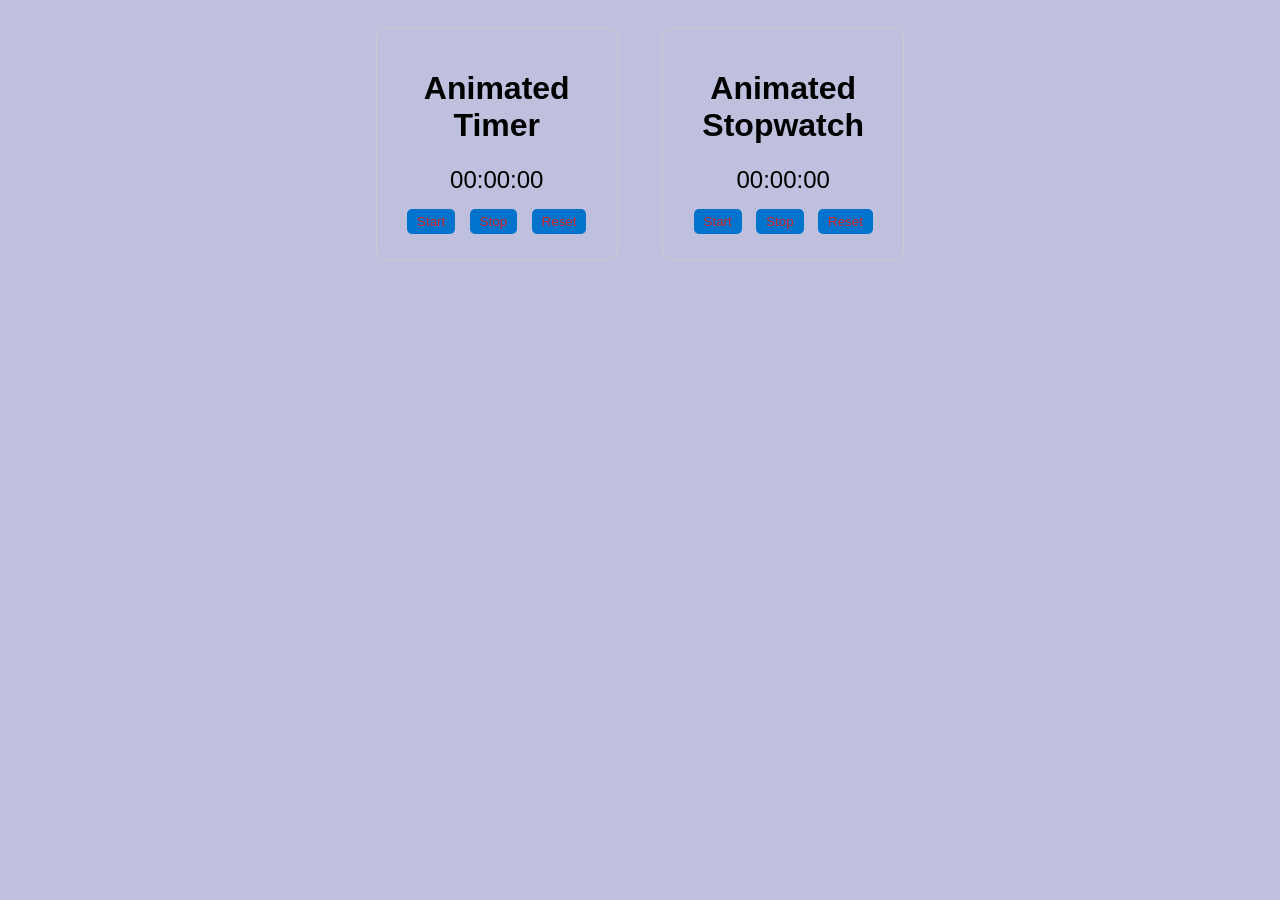
<file: Timer and stopwatch/index.html>
<!DOCTYPE html>
<html>
<head>
    <link rel="stylesheet" type="text/css" href="style.css">
</head>
<body>
    <div class="timer">
        <h1>Animated Timer</h1>
        <div id="timerDisplay" class="animated-timer">00:00:00</div>
        <button id="startTimer">Start</button>
        <button id="stopTimer">Stop</button>
        <button id="resetTimer">Reset</button>
    </div>

    <div class="stopwatch">
        <h1>Animated Stopwatch</h1>
        <div id="stopwatchDisplay" class="animated-stopwatch">00:00:00</div>
        <button id="startStopwatch">Start</button>
        <button id="stopStopwatch">Stop</button>
        <button id="resetStopwatch">Reset</button>
    </div>

    <script src="script.js"></script>
</body>
</html>
</file>
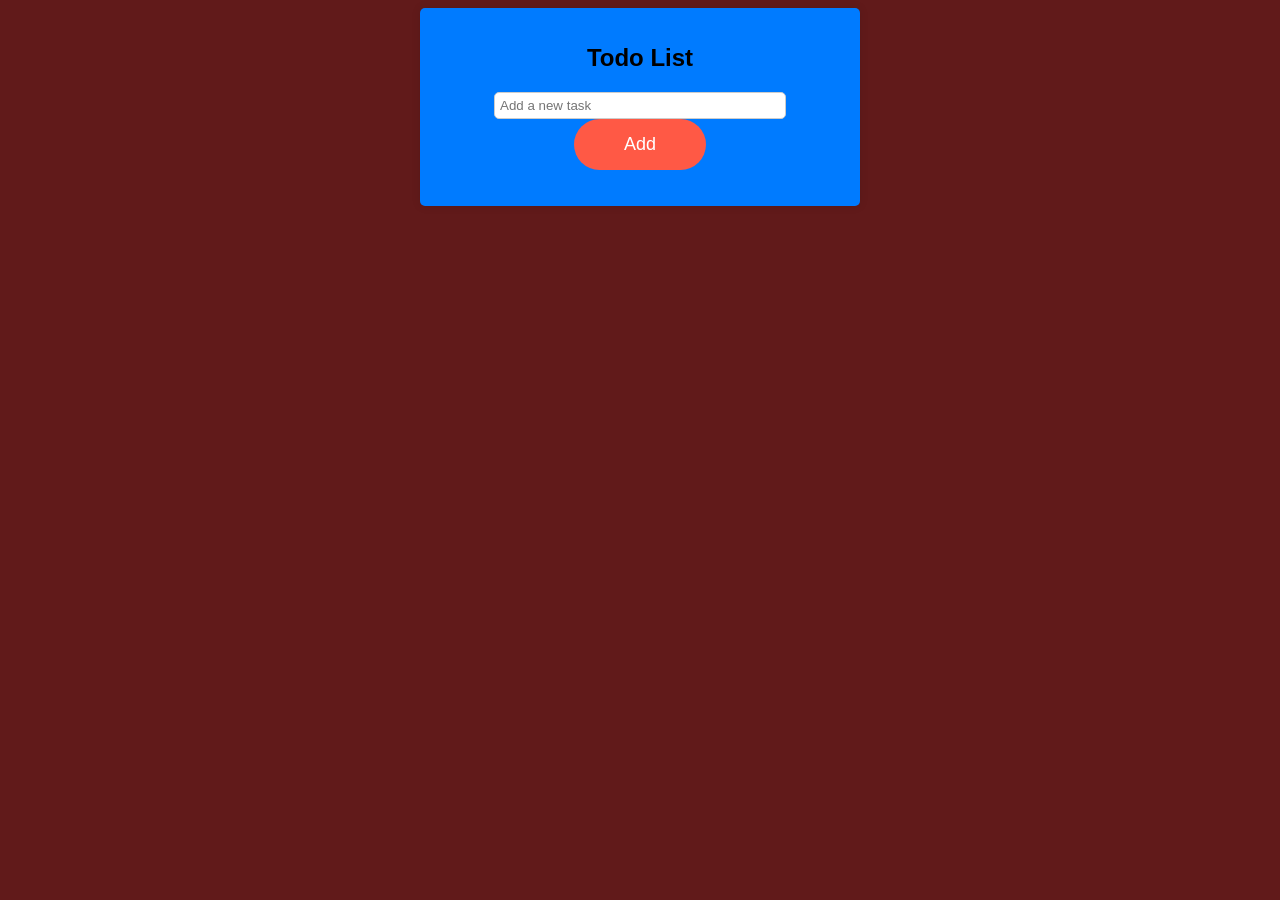
<file: TO-DO-LIST-App/index.html>
<!DOCTYPE html>
<html lang="en">
<head>
    <meta charset="UTF-8">
    <meta name="viewport" content="width=device-width, initial-scale=1.0">
    <title>Todo List App</title>
    <link rel="stylesheet" href="style.css">
</head>
<body>
  

    <div class="container">
        <h1>Todo List</h1>
        <div class="input-wrapper">
            <input type="text" id="task" placeholder="Add a new task">
            <button id="add">Add</button>
        </div>
        <ul id="task-list">
            <!-- Tasks will be added here dynamically -->
        </ul>
    </div>
    <script src="script.js"></script>
</body>
</html>
</file>
<file: Timer and stopwatch/style.css>
body {
    text-align: center;
    font-family: Arial, sans-serif;
    background-color: rgb(191, 191, 222);
}

.timer, .stopwatch {
    display: inline-block;
    margin: 20px;
    padding: 20px;
    border: 1px solid #ccc;
    border-radius: 10px;
    width: 200px;
}

button {
    margin: 5px;
    padding: 5px 10px;
    background-color: #0074cc;
    color: rgb(209, 39, 39);
    border: none;
    cursor: pointer;
    border-radius: 5px;
}

button:hover {
    background-color: #566c80;
}

.animated-timer, .animated-stopwatch {
    font-size: 24px;
    margin: 10px;
    transition: transform 0.5s;
}

.timer .animated-timer, .stopwatch .animated-stopwatch {
    animation: scale 0.5s infinite alternate;
}

@keyframes scale {
    0% {
        transform: scale(1);
    }
    100% {
        transform: scale(1.1);
    }
}
</file>
<file: TO-DO-LIST-App/style.css>
body {
    font-family: Arial, sans-serif;
    background-color: #611a1a;
     
}



.container {
    max-width: 400px;
    margin: 0 auto;
    padding: 20px;
    text-align: center;
    background-color: #007BFF;
    border-radius: 5px;
    box-shadow: 0 0 10px rgba(0, 0, 0, 0.1);
}

h1 {
    font-size: 24px;
}

.input-wrapper {
    margin-top: 20px;
}

input[type="text"] {
    width: 70%;
    padding: 5px;
    border: 1px solid #ccc;
    border-radius: 5px;
}

button {
    padding: 5px 10px;
    background-color: #007BFF;
    color: #611a1a;
    border: none;
    border-radius: 5px;
    cursor: pointer;
}

button{
    border: none;
    cursor: pointer;
    outline: none;
    padding: 15px 50px;
    border-radius: 30px;
    background-color: #ff5945;
    color: #fff;
    font-size: 18px;
    transition: all .25s ease;
}
button:hover{
    filter: brightness(.8);
}

ul {
    list-style: none;
    padding: 0;
}

li {
    display: flex;
    justify-content: space-between;
    align-items: center;
    border: 1px solid #ccc;
    border-radius: 5px;
    margin: 5px 0;
    padding: 5px;
}

.delete {
    color: #ff0000;
    cursor: pointer;
}
</file>
